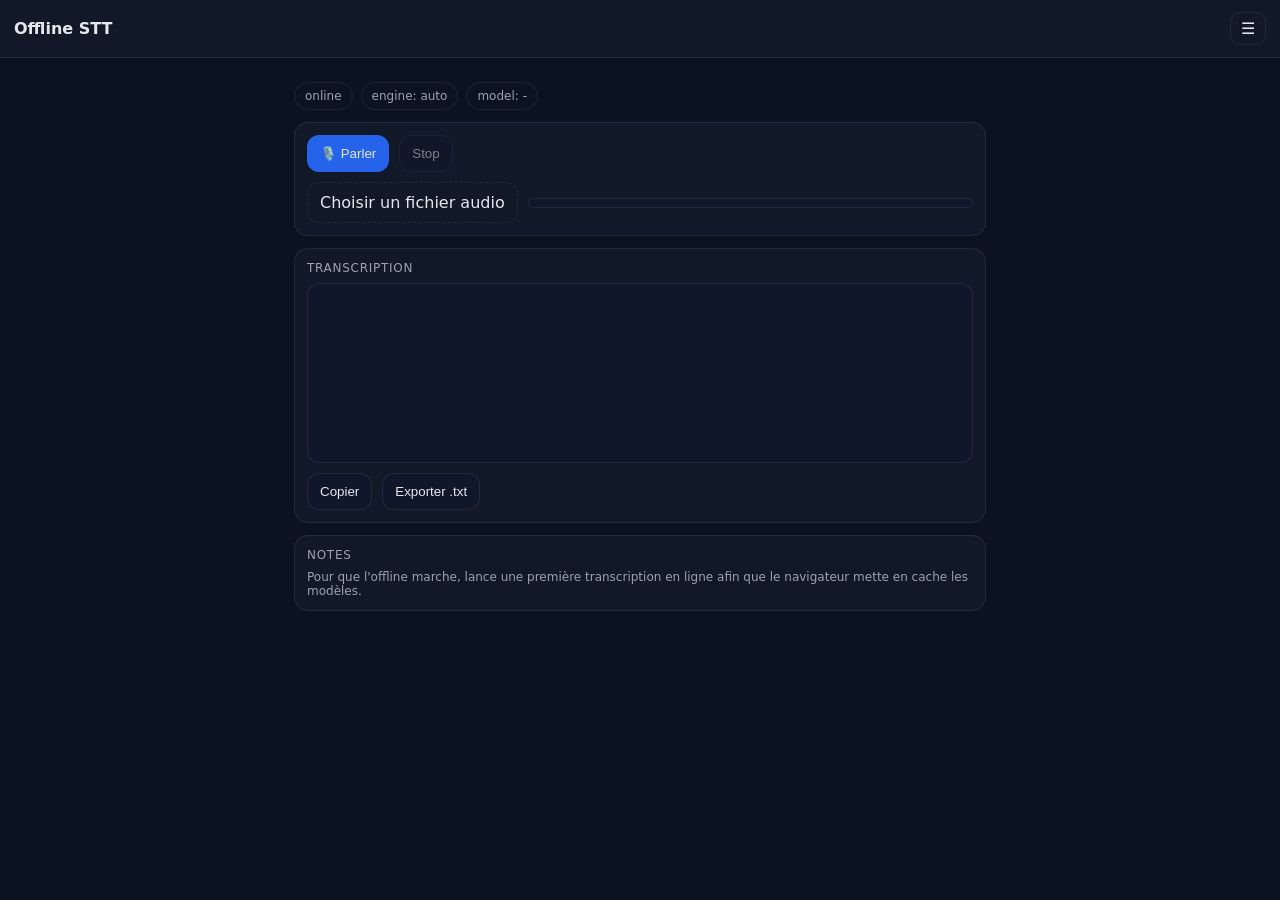
<file: index.html>
<!doctype html>
<html lang="fr">
<head>
  <meta charset="utf-8" />
  <meta name="viewport" content="width=device-width,initial-scale=1" />
  <meta name="theme-color" content="#111827" />
  <title>Offline STT</title>
  <link rel="manifest" href="./manifest.webmanifest" />
  <link rel="stylesheet" href="./styles.css" />
</head>
<body>
  <header class="topbar">
    <div class="brand">Offline STT</div>
    <button id="hamburger" class="icon-btn" aria-label="Menu">☰</button>
  </header>

  <aside id="drawer" class="drawer" aria-hidden="true">
    <div class="drawer-head">
      <div class="drawer-title">Paramètres</div>
      <button id="drawerClose" class="icon-btn" aria-label="Fermer">✕</button>
    </div>

    <section class="card">
      <div class="label">Moteur</div>
      <label class="row"><input type="radio" name="engine" value="auto" checked> Auto</label>
      <label class="row"><input type="radio" name="engine" value="webgpu"> WebGPU</label>
      <label class="row"><input type="radio" name="engine" value="wasm"> WASM</label>
      <div class="hint">Auto: si (!navigator.gpu) → WASM.</div>
    </section>

    <section class="card">
      <div class="label">Source modèles</div>
      <label class="row"><input type="radio" name="modelSource" value="remote" checked> Remote (téléchargé 1ère fois)</label>
      <label class="row"><input type="radio" name="modelSource" value="local"> Local (./models/)</label>
      <div class="hint">Remote: en ligne au 1er chargement, ensuite offline via cache.</div>
    </section>

    <section class="card">
      <div class="label">Modèle</div>
      <select id="modelSelect" class="input"></select>
      <div class="hint">WebGPU: ONNX (onnx-community). WASM: ggml-tiny (whisper.cpp).</div>
    </section>

    <section class="card">
      <div class="label">Langue</div>
      <select id="langSelect" class="input">
        <option value="auto">Auto</option>
        <option value="fr">Français</option>
        <option value="en">English</option>
      </select>
    </section>

    <section class="card">
      <div class="label">Chunk (secondes)</div>
      <input id="chunkSec" class="input" type="number" min="2" max="30" step="1" value="5" />
      <div class="hint">Transcription micro par chunks réguliers (texte partiel).</div>
    </section>

    <section class="card">
      <button id="purgeModelCache" class="btn secondary">Vider cache (app + modèles)</button>
    </section>
  </aside>

  <main class="main">
    <div class="statusbar">
      <span id="netStatus" class="pill">-</span>
      <span id="engineStatus" class="pill">engine: -</span>
      <span id="modelStatus" class="pill">model: -</span>
    </div>

    <section class="card">
      <div class="controls">
        <button id="micBtn" class="btn primary">🎙️ Parler</button>
        <button id="stopBtn" class="btn" disabled>Stop</button>
      </div>

      <div class="controls" style="margin-top:10px">
        <label class="filebtn">
          Choisir un fichier audio
          <input id="fileInput" type="file" accept="audio/*" hidden />
        </label>
        <div class="progress-wrap" aria-label="Progression">
          <div id="fileProgress" class="progress"></div>
        </div>
      </div>
    </section>

    <section class="card">
      <div class="label">Transcription</div>
      <div id="transcript" class="transcript"></div>
      <div class="actions">
        <button id="copyBtn" class="btn">Copier</button>
        <button id="exportBtn" class="btn">Exporter .txt</button>
      </div>
    </section>

    <section class="card">
      <div class="label">Notes</div>
      <div class="hint">
        Pour que l'offline marche, lance une première transcription en ligne afin que le navigateur mette en cache les modèles.
      </div>
    </section>
  </main>

  <script type="module" src="./app.js"></script>
</body>
</html>
</file>
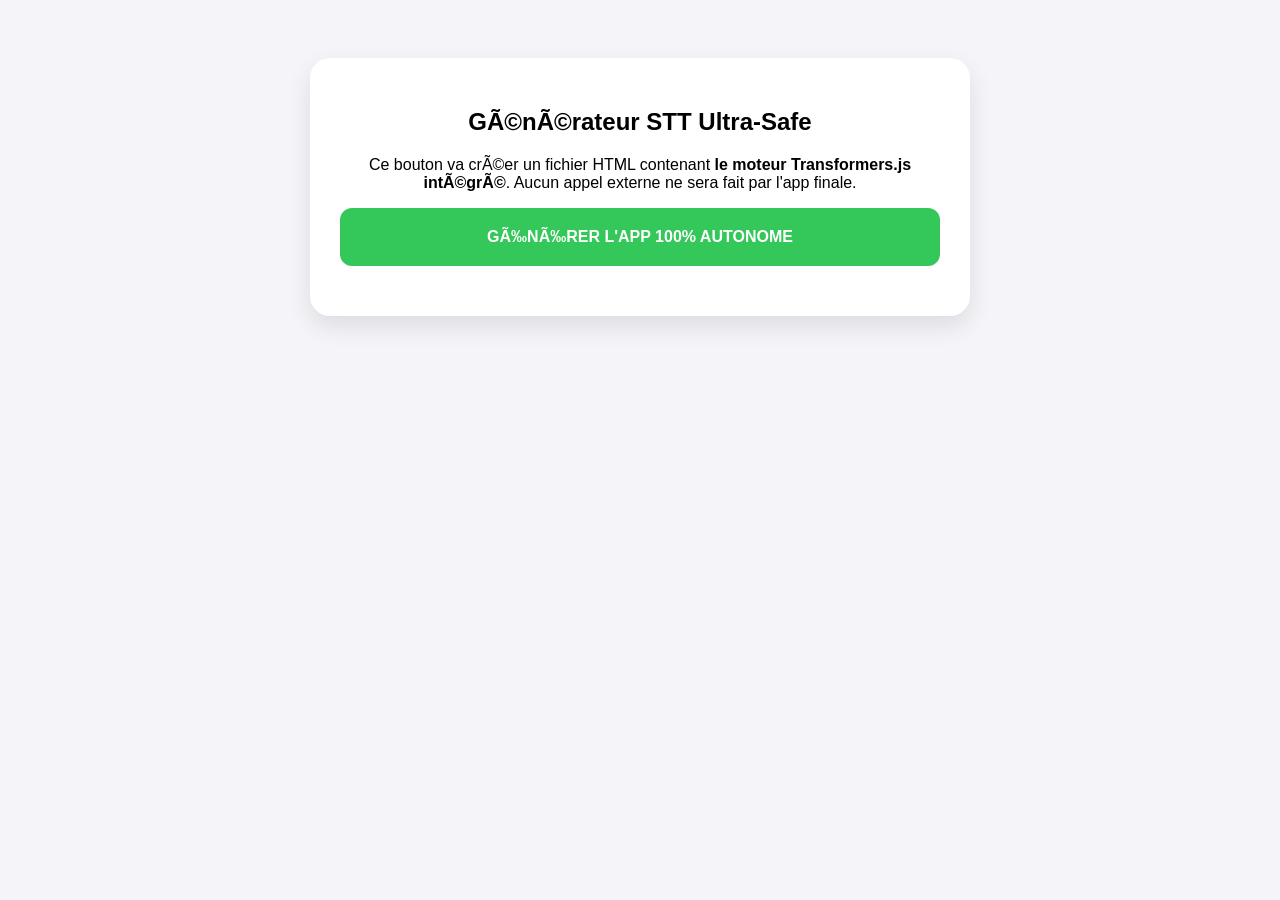
<file: stt2.html>
<!DOCTYPE html>
<html>
<head>
    <title>Générateur STT 100% Offline</title>
    <style>
        body { font-family: sans-serif; text-align: center; padding: 50px; background: #f4f4f9; }
        .box { max-width: 600px; margin: auto; background: white; padding: 30px; border-radius: 20px; box-shadow: 0 10px 25px rgba(0,0,0,0.1); }
        button { padding: 20px; background: #34c759; color: white; border: none; border-radius: 12px; cursor: pointer; font-weight: bold; width: 100%; font-size: 16px; }
        #log { margin-top: 20px; color: #666; font-size: 13px; }
    </style>
</head>
<body>
    <div class="box">
        <h2>Générateur STT Ultra-Safe</h2>
        <p>Ce bouton va créer un fichier HTML contenant <b>le moteur Transformers.js intégré</b>. Aucun appel externe ne sera fait par l'app finale.</p>
        <button id="go">GÉNÉRER L'APP 100% AUTONOME</button>
        <div id="log"></div>
    </div>

    <script>
        document.getElementById('go').onclick = async () => {
            const log = document.getElementById('log');
            log.innerText = "⏳ Récupération du moteur Transformers.js...";
            
            try {
                // On récupère la version bundle de transformers.js
                const response = await fetch('https://cdn.jsdelivr.net/npm/@xenova/transformers@2.17.2/dist/transformers.min.js');
                const transformersCode = await response.text();
                
                log.innerText = "⏳ Génération du fichier final...";

                const finalHtml = `<!DOCTYPE html>
<html lang="fr">
<head>
    <meta charset="UTF-8">
    <meta name="viewport" content="width=device-width, initial-scale=1.0, maximum-scale=1.0">
    <title>STT Offline Pro</title>
    <style>
        :root { --p: #007aff; --d: #ff3b30; --s: #34c759; }
        body { font-family: -apple-system, sans-serif; background: #f2f2f7; margin: 0; padding: 10px; display: flex; justify-content: center; }
        .card { background: white; border-radius: 20px; padding: 15px; width: 100%; max-width: 800px; box-shadow: 0 5px 20px rgba(0,0,0,0.05); }
        .badge { display: block; text-align: center; padding: 6px; border-radius: 10px; font-size: 11px; font-weight: bold; background: #e5e5ea; margin-bottom: 10px; color: #333; }
        button { width: 100%; border-radius: 12px; border: none; font-size: 15px; margin-top: 8px; padding: 12px; background: var(--p); color: white; font-weight: bold; cursor: pointer; }
        textarea { width: 100%; height: 45vh; border-radius: 12px; border: 1px solid #d1d1d6; padding: 12px; margin-top: 10px; font-size: 16px; box-sizing: border-box; resize: none; }
        #prog { display:none; margin-top:10px; height:20px; background:#eee; border-radius:10px; overflow:hidden; position:relative; }
        #prog-b { width:0%; height:100%; background:var(--s); transition: width 0.3s; }
        #prog-t { position:absolute; width:100%; text-align:center; line-height:20px; font-size:11px; font-weight:bold; }
        .recording { background: var(--d) !important; }
        .grid { display: grid; grid-template-columns: 1fr 1fr; gap: 8px; margin-top: 10px; }
    </style>
</head>
<body>
    <div class="card">
        <div id="stat" class="badge">PRÊT (OFFLINE)</div>
        <div id="setup">
            <select id="model-select" style="width:100%; padding:12px; margin-bottom:10px; border-radius:8px;">
                <option value="Xenova/whisper-tiny">Whisper Tiny (Léger)</option>
                <option value="Xenova/whisper-base">Whisper Base (Moyen)</option>
            </select>
            <button id="btn-init">DÉMARRER L'IA</button>
        </div>
        
        <div id="app" style="display:none">
            <button id="btn-rec">🎤 MICRO (DICTÉE)</button>
            <div id="prog"><div id="prog-t">0%</div><div id="prog-b"></div></div>
            <textarea id="out" placeholder="Le texte apparaîtra ici..."></textarea>
            <div class="grid">
                <button id="btn-file" style="background:#5856d6">📁 FICHIER (M4A/MP3)</button>
                <button id="btn-copy" style="background:#8e8e93">📋 COPIER</button>
            </div>
            <input type="file" id="f-in" accept="audio/*,video/*,.m4a" style="display:none">
        </div>
    </div>

    <script>
        ${transformersCode}
    <\/script>

    <script>
        const { pipeline, env } = window.Transformers;
        env.allowLocalModels = false;
        env.useBrowserCache = true; // Force le stockage dans IndexedDB

        let p, rec, iv, chunks = [];
        let isBusy = false;
        let globalAudioCtx = null;

        function getCtx() {
            if (!globalAudioCtx) globalAudioCtx = new (window.AudioContext || window.webkitAudioContext)({ sampleRate: 16000 });
            if (globalAudioCtx.state === 'suspended') globalAudioCtx.resume();
            return globalAudioCtx;
        }

        document.getElementById('btn-init').onclick = async () => {
            const b = document.getElementById('btn-init');
            b.innerText = "⏳ Chargement (IndexedDB)...";
            b.disabled = true;
            try {
                p = await pipeline('automatic-speech-recognition', document.getElementById('model-select').value);
                document.getElementById('setup').style.display = 'none';
                document.getElementById('app').style.display = 'block';
                document.getElementById('stat').innerText = "✅ IA CHARGÉE ET OFFLINE";
            } catch(e) { alert("Erreur: " + e.message); b.disabled = false; }
        };

        // DICTÉE
        document.getElementById('btn-rec').onclick = async function() {
            if (!rec || rec.state === 'inactive') {
                const s = await navigator.mediaDevices.getUserMedia({ audio: true });
                rec = new MediaRecorder(s); chunks = [];
                rec.ondataavailable = e => { if(e.data.size > 0) chunks.push(e.data); };
                rec.start(500);
                this.innerText = "⏹ STOP"; this.classList.add('recording');
                
                iv = setInterval(async () => {
                    if (!isBusy && chunks.length > 4) {
                        isBusy = true;
                        try {
                            const b = new Blob(chunks, { type: rec.mimeType });
                            const buf = await b.arrayBuffer();
                            const dec = await getCtx().decodeAudioData(buf);
                            const res = await p(dec.getChannelData(0).slice(-480000), { language: 'french' });
                            document.getElementById('out').value += " " + res.text;
                        } catch(e) {}
                        isBusy = false;
                    }
                }, 3000);
            } else {
                rec.stop(); clearInterval(iv);
                this.innerText = "🎤 MICRO (DICTÉE)"; this.classList.remove('recording');
            }
        };

        // IMPORT (FIX M4A)
        document.getElementById('btn-file').onclick = () => document.getElementById('f-in').click();
        document.getElementById('f-in').onchange = async (e) => {
            const f = e.target.files[0]; if(!f) return;
            document.getElementById('prog').style.display = "block";
            try {
                const dec = await getCtx().decodeAudioData(await f.arrayBuffer());
                const data = dec.getChannelData(0);
                let pos = 0; const step = 16000 * 30;
                while(pos < data.length) {
                    const res = await p(data.slice(pos, pos + step), { language: 'french' });
                    document.getElementById('out').value += res.text + " ";
                    pos += step;
                    const per = Math.min(100, Math.round(pos/data.length*100));
                    document.getElementById('prog-b').style.width = per + "%";
                    document.getElementById('prog-t').innerText = per + "%";
                }
            } catch(err) { alert("Format non supporté ou erreur: " + err.message); }
            document.getElementById('prog').style.display = "none";
        };

        document.getElementById('btn-copy').onclick = () => {
            navigator.clipboard.writeText(document.getElementById('out').value);
            alert("Copié !");
        };
    <\/script>
</body>
</html>`;

                const blob = new Blob([finalHtml], {type: 'text/html'});
                const a = document.createElement('a');
                a.href = URL.createObjectURL(blob);
                a.download = "STT_TOTAL_OFFLINE.html";
                a.click();
                log.innerText = "✅ Terminé ! Fichier téléchargé.";

            } catch (error) {
                log.innerText = "❌ Erreur de récupération du JS : " + error.message;
            }
        };
    </script>
</body>
</html>
</file>
<file: styles.css>
:root{--bg:#0b1220;--surface:#111827;--text:#e5e7eb;--muted:#9ca3af;--border:rgba(255,255,255,.08);--primary:#2563eb;--danger:#ef4444}
*{box-sizing:border-box}
body{margin:0;background:var(--bg);color:var(--text);font-family:-apple-system,system-ui,Segoe UI,Roboto,sans-serif}
.topbar{position:sticky;top:0;z-index:10;display:flex;justify-content:space-between;align-items:center;padding:12px 14px;background:var(--surface);border-bottom:1px solid var(--border)}
.brand{font-weight:700}
.icon-btn{background:transparent;border:1px solid var(--border);color:var(--text);border-radius:10px;padding:6px 10px;font-size:16px}
.main{max-width:720px;margin:0 auto;padding:14px}
.card{background:var(--surface);border:1px solid var(--border);border-radius:14px;padding:12px;margin:12px 0}
.label{font-size:12px;color:var(--muted);text-transform:uppercase;letter-spacing:.06em;margin-bottom:8px}
.hint{font-size:12px;color:var(--muted);margin-top:8px}
.statusbar{display:flex;gap:8px;flex-wrap:wrap;margin-top:10px}
.pill{font-size:12px;padding:6px 10px;border:1px solid var(--border);border-radius:999px;color:var(--muted)}
.controls{display:flex;gap:10px;align-items:center;flex-wrap:wrap}
.btn{border:1px solid var(--border);background:#0f172a;color:var(--text);padding:10px 12px;border-radius:12px}
.btn.primary{background:var(--primary);border-color:transparent}
.btn.secondary{background:#334155}
.btn:disabled{opacity:.5}
.filebtn{display:inline-flex;align-items:center;justify-content:center;border:1px dashed var(--border);padding:10px 12px;border-radius:12px;cursor:pointer;color:var(--text)}
.progress-wrap{flex:1;min-width:160px;height:10px;border-radius:999px;background:#0f172a;border:1px solid var(--border);overflow:hidden}
.progress{height:100%;width:0%;background:var(--primary);transition:width .2s}
.transcript{min-height:180px;max-height:45vh;overflow:auto;line-height:1.6;padding:10px;border-radius:12px;background:#0f172a;border:1px solid var(--border)}
.partial{opacity:.75;font-style:italic}
.actions{display:flex;gap:10px;margin-top:10px}
.drawer{position:fixed;top:0;right:-360px;width:320px;max-width:92vw;height:100vh;background:var(--surface);border-left:1px solid var(--border);padding:12px;transition:right .25s ease;z-index:50;overflow:auto}
.drawer.open{right:0}
.drawer-head{display:flex;justify-content:space-between;align-items:center;margin-bottom:10px}
.drawer-title{font-weight:700}
.row{display:flex;gap:10px;align-items:center;margin:8px 0}
.input{width:100%;padding:10px;border-radius:12px;border:1px solid var(--border);background:#0f172a;color:var(--text)}
@media (max-width:640px){.controls{flex-direction:column;align-items:stretch}}
</file>
